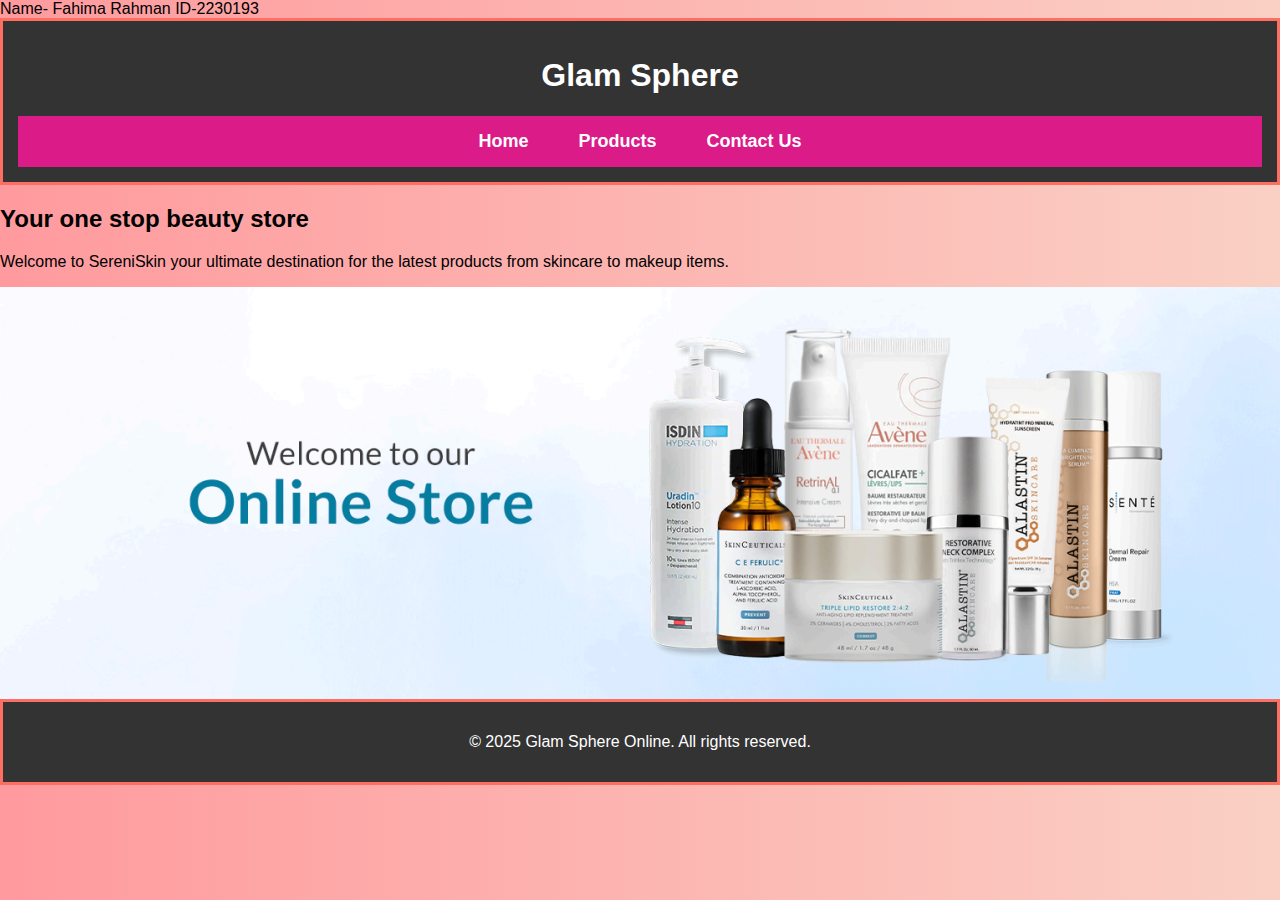
<file: Index.html>
<html lang="en">
<head>
    <meta charset="UTF-8">
    <meta name="viewport" content="width=device-width, initial-scale=1.0">
    <title>Glam Sphere</title>
    <link rel="stylesheet" href="style.css"
</head>
<body>
    Name- Fahima Rahman ID-2230193  
    <header>
        <h1>Glam Sphere</h1>
        <nav>
            <ul>
            <li><a href="index.html">Home</a></li>
            <li><a href="Product.html">Products</a></li>
            <li><a href="Contact.html">Contact Us</a></li>
            </ul>
        </nav>
    </header>
    

    <section class="content">
        <div class="intro">
            <h2> Your one stop beauty store</h2>
            <p>Welcome to SereniSkin your ultimate destination for the latest products from skincare to makeup items.
            </p>     
           
        </div>
    </section>
    <img src="Image/shop-page.webp" alt="Shop Page">
    <footer>
        <p>&copy; 2025 Glam Sphere Online. All rights reserved.</p>
    </footer>
</body>
</html>
</file>
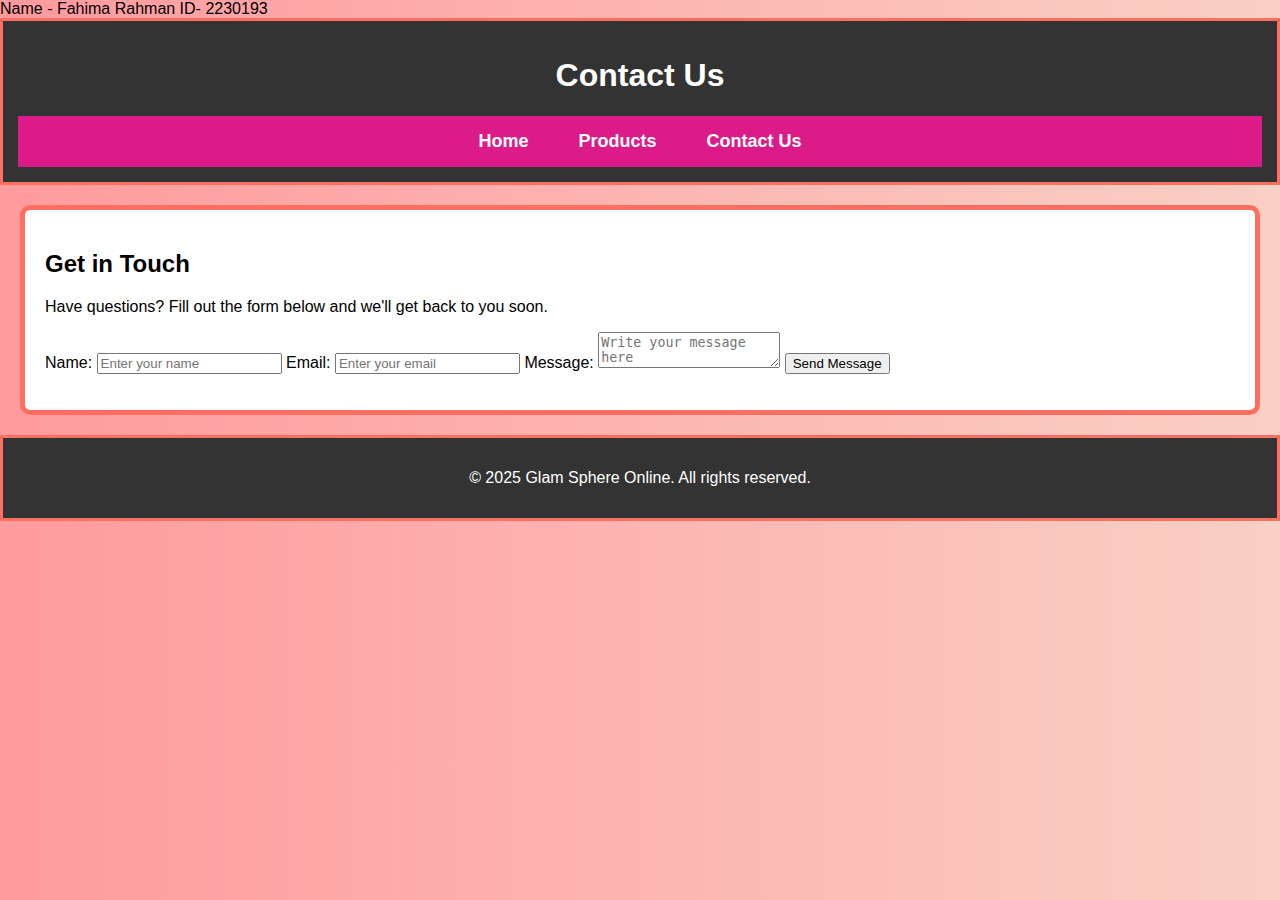
<file: Contact.html>
<html lang="en">
<head>
    <meta charset="UTF-8">
    <meta name="viewport" content="width=device-width, initial-scale=1.0">
    <title>Contact Us</title>
    <link rel="stylesheet" href="style.css">
</head>
<body>
    Name - Fahima Rahman ID- 2230193
    <header>
        <h1>Contact Us</h1>
        <nav>
            <ul>
                <li><a href="Index.html">Home</a></li>
                <li><a href="Product.html">Products</a></li>
                <li><a href="Contact.html">Contact Us</a></li>
            </ul>
        </nav>
    </header>

    <main>
        <section class="contact-container">
            <h2>Get in Touch</h2>
            <p>Have questions? Fill out the form below and we'll get back to you soon.</p>

            <form class="contact-form">
                <label for="name">Name:</label>
                <input type="text" id="name" name="name" placeholder="Enter your name" required>

                <label for="email">Email:</label>
                <input type="email" id="email" name="email" placeholder="Enter your email" required>

                <label for="message">Message:</label>
                <textarea id="message" name="message" placeholder="Write your message here" required></textarea>

                <button type="submit">Send Message</button>
            </form>
        </section>
    </main>

    <footer>
        <p>&copy; 2025 Glam Sphere Online. All rights reserved.</p>
    </footer>
</body>
</html>
</file>
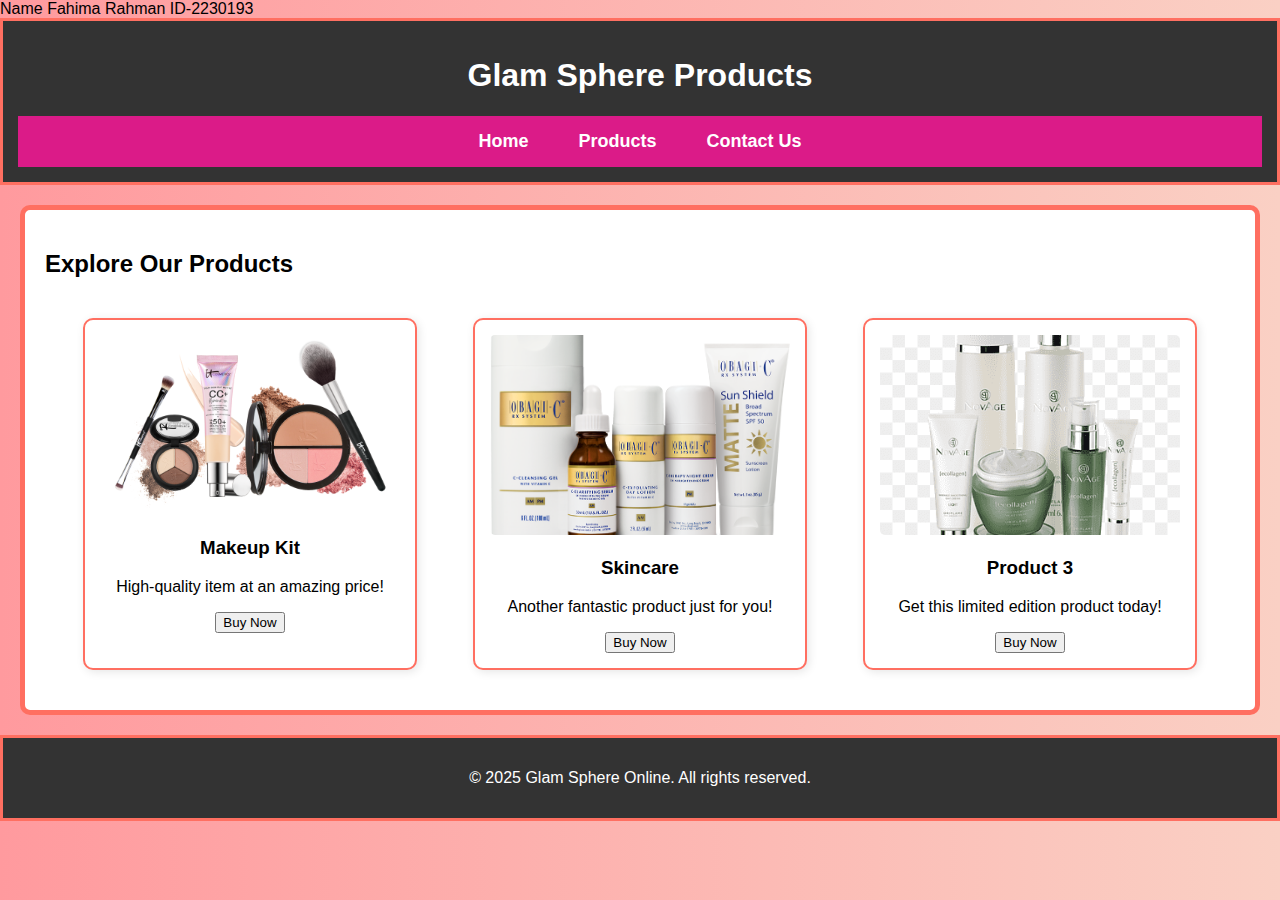
<file: Product.html>
<!DOCTYPE html>
<html lang="en">
<head>
    <meta charset="UTF-8">
    <meta name="viewport" content="width=device-width, initial-scale=1.0">
    <title>Our Products</title>
    <link rel="stylesheet" href="style.css">
</head>
<body>
    Name Fahima Rahman ID-2230193
    <header>
        <h1> Glam Sphere Products </h1>
        <nav>
            <ul>
                <li><a href="Index.html">Home</a></li>
                <li><a href="Product.html">Products</a></li>
                <li><a href="Contact.html">Contact Us</a></li>
            </ul>
        </nav>
    </header>

    <main>
        <h2>Explore Our Products</h2>
        <section class="product-grid">
            <div class="product-item">
                <img src="Image/Makeup kit.png" alt="Makeup kit">
                <h3>Makeup Kit</h3>
                <p>High-quality item at an amazing price!</p>
                <button onclick="addToCart()">Buy Now</button>
            </div>
            <div class="product-item">
                <img src="Image/skincare.png" alt="Skincare">
                <h3>Skincare</h3>
                <p>Another fantastic product just for you!</p>
                <button onclick="addToCart()">Buy Now</button>
            </div>
            <div class="product-item">
                <img src="Image/Exfoliators.png" alt="Exfoliators">
                <h3>Product 3</h3>
                <p>Get this limited edition product today!</p>
                <button onclick="addToCart()">Buy Now</button>
            </div>
        </section>
    </main>

    <footer>
        <p>&copy; 2025 Glam Sphere Online. All rights reserved.</p>
    </footer>

    <script>
        function addToCart() {
            alert('Item added to cart!');
        }
    </script>
</body>
</html>
</file>
<file: style.css>
body {
    background: linear-gradient(to right, #ff9a9e, #fad0c4);
    margin: 0;
    padding: 0;
    font-family: Arial, sans-serif;
}
body.dark-mode {
    background: #222;
    color: white;
}
header.dark-mode, footer.dark-mode {
    background: #111;
}
body.dark-mode {
    background: #efe3e3;
    color: white;
}
header.dark-mode, footer.dark-mode {
    background: #3636f1;
}


header, footer {
    background-color: #333;
    color: white;
    text-align: center;
    padding: 15px;
    border: 3px solid #ff6f61;
}
nav {
    background-color: #db1b88; 
    padding: 15px 0;
    text-align: center;
}


nav ul {
    list-style: none;
    margin: 0;
    padding: 0;
    display: flex;
    justify-content: center;
    gap: 20px;
}


nav ul li {
    display: inline;
}


nav ul li a {
    color: white;
    text-decoration: none;
    font-size: 18px;
    font-weight: bold;
    padding: 10px 15px;
    transition: background 0.3s, color 0.3s;
    border-radius: 5px;
}


nav ul li a:hover {
    background-color: #ff6f61; /* Light Red Hover */
    color: #fff;
}

main {
    padding: 20px;
    background-color: white;
    border: 5px solid #ff6f61;
    margin: 20px;
    border-radius: 10px;
}


.product-grid {
    display: grid;
    grid-template-columns: repeat(auto-fit, minmax(250px, 1fr));
    gap: 20px;
    padding: 20px;
    justify-items: center;
}


.product-item {
    background: white;
    border: 2px solid #ff6f61;
    padding: 15px;
    text-align: center;
    border-radius: 10px;
    box-shadow: 2px 2px 10px rgba(0, 0, 0, 0.1);
    width: 100%;
    max-width: 300px;
}

.product-item img {
    width: 100%;
    height: auto;
    max-height: 200px;
    object-fit: cover;
    border-radius: 5px;
}
.product-item {
    transition: transform 0.3s ease-in-out;
}
.product-item:hover {
    transform: scale(1.05);
}


.home-container {
    display: flex;
    align-items: center;
    justify-content: space-around;
    text-align: center;
}
</file>
